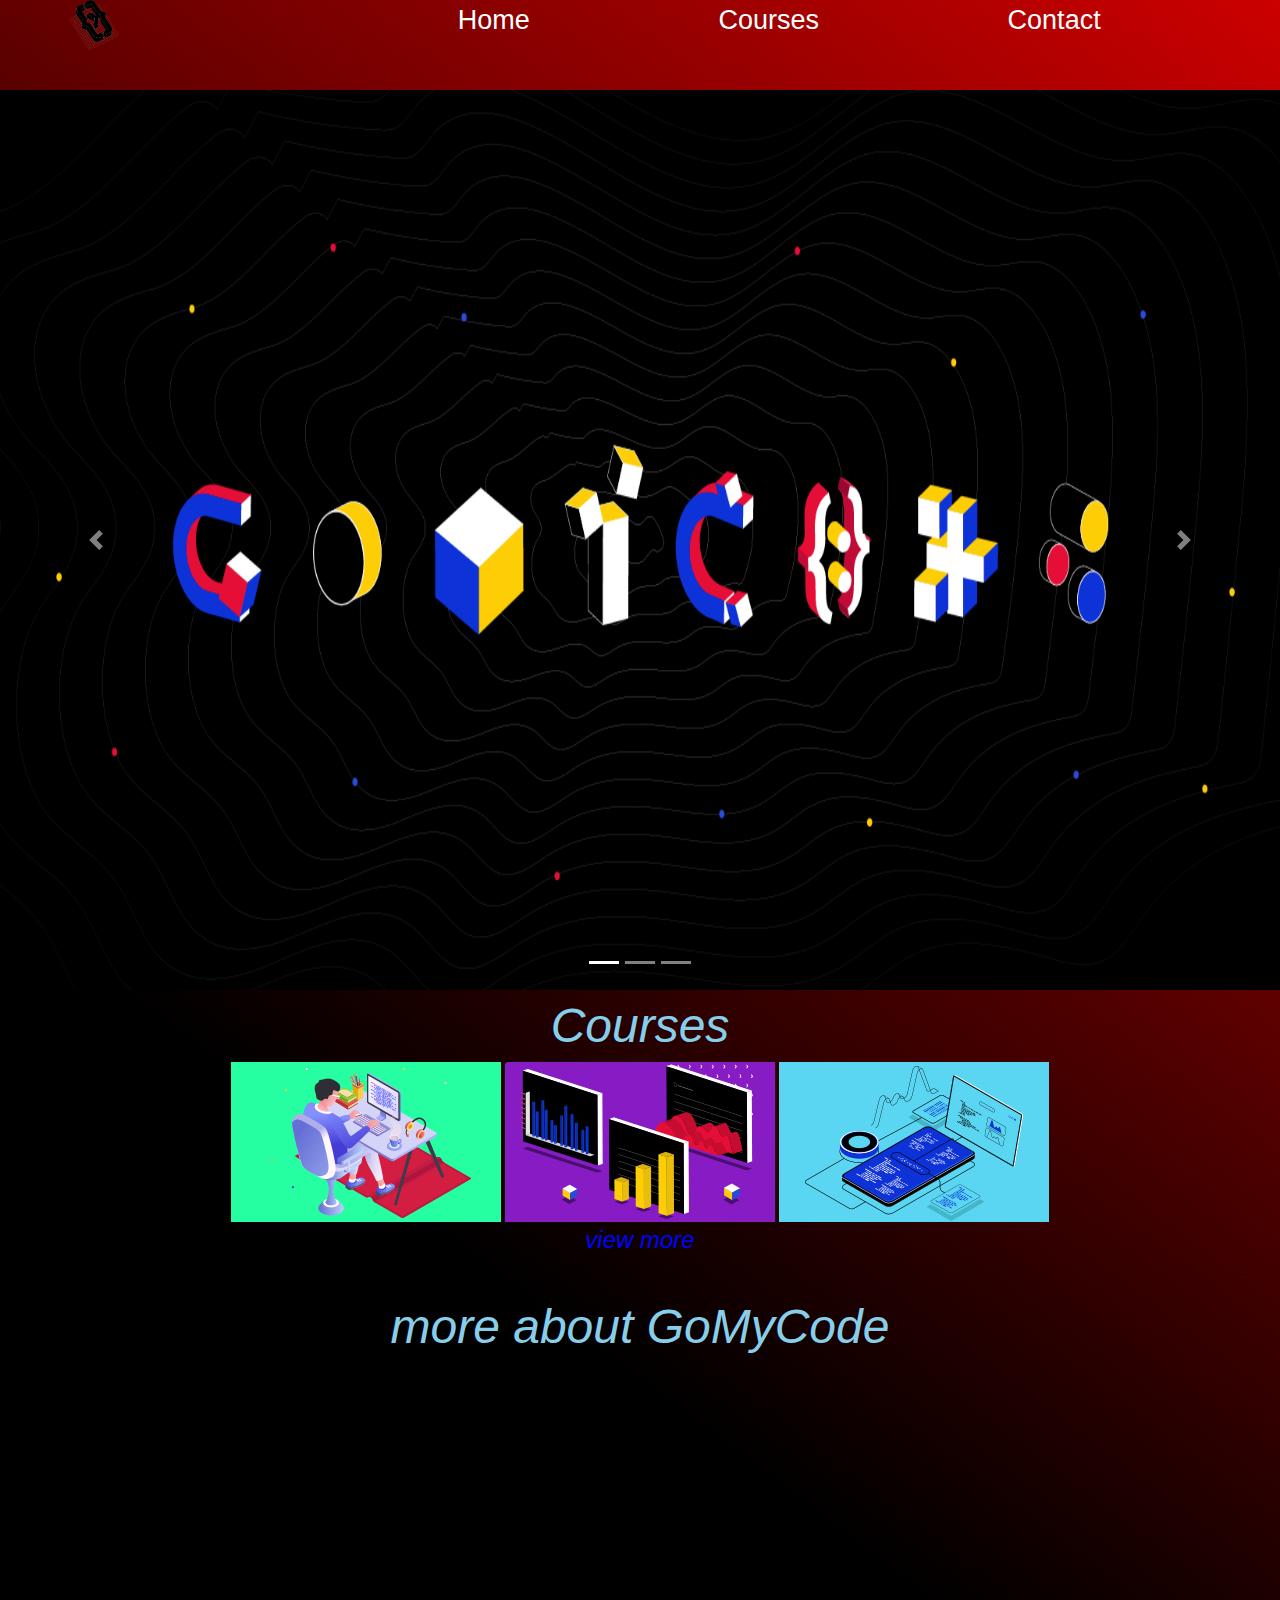
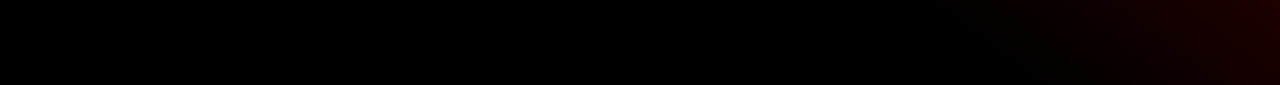
<file: Home.html>
<!DOCTYPE html>
<html>     
    <head>
            <link rel="stylesheet" href="css/style3.css">

            <link rel="stylesheet" href="https://maxcdn.bootstrapcdn.com/bootstrap/4.3.1/css/bootstrap.min.css">
           

<!-- jQuery library -->
<script src="https://ajax.googleapis.com/ajax/libs/jquery/3.4.1/jquery.min.js"></script>

<!-- Popper JS -->
<script src="https://cdnjs.cloudflare.com/ajax/libs/popper.js/1.14.7/umd/popper.min.js"></script>

<!-- Latest compiled JavaScript -->
<script src="https://maxcdn.bootstrapcdn.com/bootstrap/4.3.1/js/bootstrap.min.js"></script>
        <title>MyPage</title>
        
        
    </head>
    <body>
        
            <div class="container" id="fo9"> 
                    <ul id='mm'>
                         <img id="hhh00"src="section2GMCLogo.jpg" width="50px" height="50px"/>
                <a href="Home.html" class="ayoub"><li >  Home</li></a>
                <a href="Courses.html" class="ayoub"><li >  Courses</li></a>
                <a href="index.html" class="ayoub"><li >  Contact</li></a>
                     </ul>
                </div>
                
                <br />
                <div id="demo" class="carousel slide" data-ride="carousel">

                    <!-- Indicators -->
                    <ul class="carousel-indicators">
                      <li data-target="#demo" data-slide-to="0" class="active"></li>
                      <li data-target="#demo" data-slide-to="1"></li>
                      <li data-target="#demo" data-slide-to="2"></li>
                    </ul>
                    
                    <!-- The slideshow -->
                    <div class="carousel-inner">
                      <div class="carousel-item active">
                        <img src="./res/kiki.png" alt="Los Angeles" width="1100" height="500">
                      </div>
                      <div class="carousel-item">
                        <img src="./res/kiki2.png" alt="Chicago" width="1100" height="500">
                      </div>
                      <div class="carousel-item">
                        <img src="./res/kiki3.jpg" alt="New York" width="1100" height="500">
                      </div>
                    </div>
                    
                    <!-- Left and right controls -->
                    <a class="carousel-control-prev" href="#demo" data-slide="prev">
                      <span class="carousel-control-prev-icon"></span>
                    </a>
                    <a class="carousel-control-next" href="#demo" data-slide="next">
                      <span class="carousel-control-next-icon"></span>
                    </a>
                  </div>




                















                <center>
                <font size="50px" color="skyblue" ><i>Courses</i></font>
                
                <br />
                <div >
                    <img src="./res/g6.png"/>
                    <img src="./res/g7.png"/>
                    <img src="./res/g8.png"/>
                </div>
                
                <a href="Courses.html"><font size="5px" color="blue"><i>view more</i></font></a>
                
                <hr />
                <font size="50px" color="skyblue" ><i>more about GoMyCode</i></font>
                <br />

                    <vidio controls autoplay>
                            <iframe width="560" height="315" src="https://www.youtube.com/embed/MkLog_27S6U" frameborder="0" allow="accelerometer; autoplay; encrypted-media; gyroscope; picture-in-picture" allowfullscreen></iframe>
                    </vidio>
                </center>


    </body>
</html>
</file>
<file: css/style3.css>
body{
    background-image: 
    Linear-gradient(217deg, rgba(255,0,0,.8), rgba(255,0,0,0) 70.71%),

Linear-gradient(127deg, black, black 70.71%),

Linear-gradient(336deg, rgba(0,0,255,.8), rgba(0,0,255,0) 70.71%);
}
.carousel-inner img {
    width: 100%;
    height: 900px;
}
#mm{
    display:flex;
    justify-content:center;
    justify-content:space-evenly;
    font-size:27px;
    list-style-type: none;
    justify-content:flex-start;
    justify-content:space-around;
    text-decoration: none;
}
#hhh00{
    position:relative;
    left:-150px;   
    border:none; 
}
#hhh00:hover{
    outline:none;
}
#hola100{
    position: relative;
    top:-30px;
    border:none;
    magrin:none;
    border-radius:none;
}
.ayoub{
    text-decoration: none;
    color:white;
}
.ayoub:hover{
    color:red;
}
/* img{
    margin-bottom:25px;
    border-radius: 50px;
}
img:hover{
    border:inset 5px red  ;
} */
.button{
    font-family:'Courier New';
    outline-color:#000000;
    font-size: 15px;
    padding:10px;
    border-radius: 55px;



}

    .button:hover {
        background: #ffffff;
        background-image: -webkit-linear-gradient(top, #ffffff, #000e17);
        background-image: -moz-linear-gradient(top, #ffffff, #000e17);
        background-image: -ms-linear-gradient(top, #ffffff, #000e17);
        background-image: -o-linear-gradient(top, #ffffff, #000e17);
        background-image: linear-gradient(to bottom, #ffffff, #000e17);
        text-decoration: none;
      }
</file>
